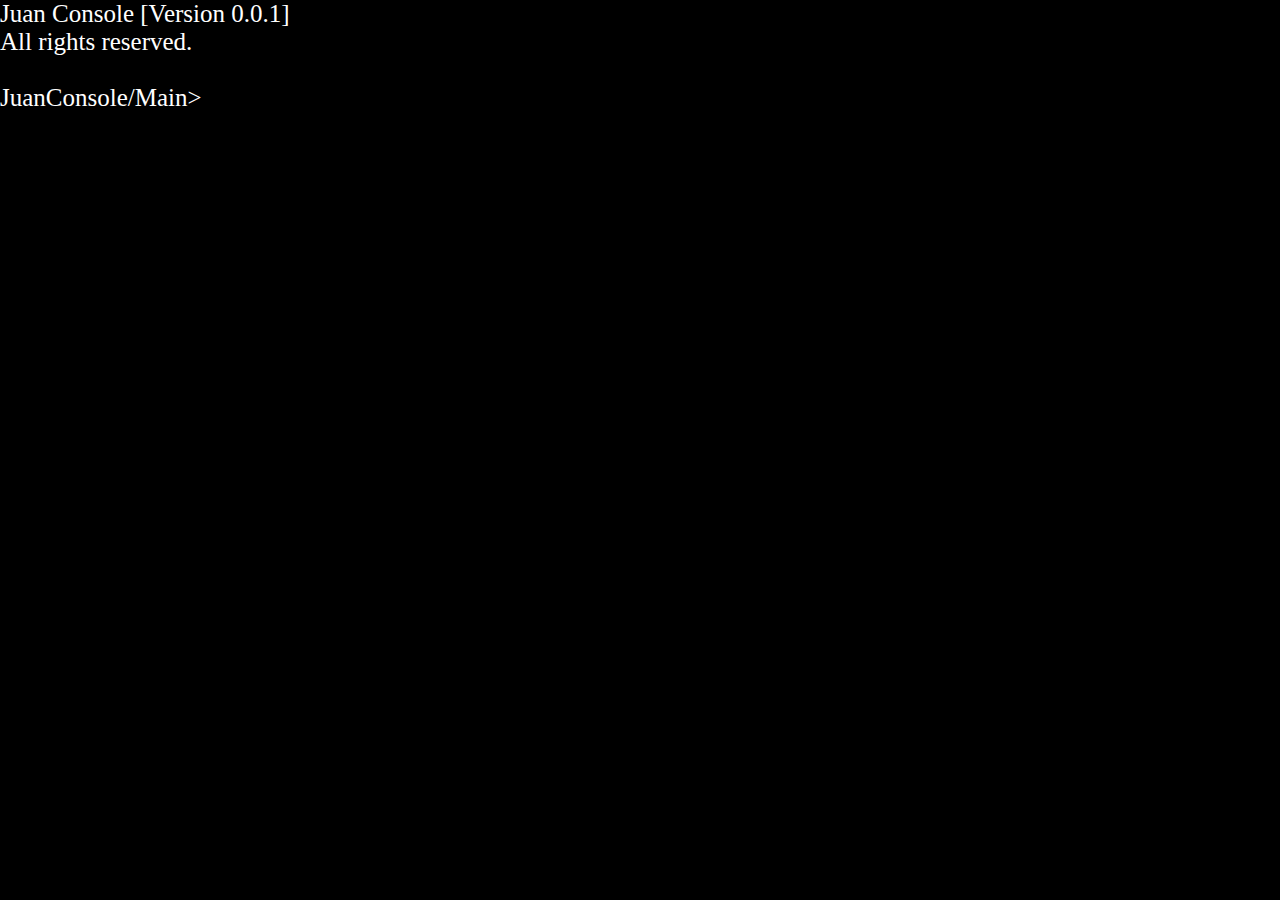
<file: index.html>
<!DOCTYPE html>
<html>
<head>
	<meta charset="utf-8">
	<meta name="viewport" content="width=device-width, initial-scale=1">
	<title>WebConsole</title>
	<script src="https://ajax.googleapis.com/ajax/libs/jquery/3.6.1/jquery.min.js"></script>
	<script type="text/javascript" src="js/console.js"></script>
	<script type="text/javascript" src="js/textFormatting.js"></script>
	<script type="text/javascript" src="js/basic.js"></script>
	<script type="text/javascript" src="js/test.js"></script>
	<link rel="stylesheet" type="text/css" href="css/console.css">
</head>
<body>
	<div class="console" id="console">
		
	</div>
</body>
</html>
</file>
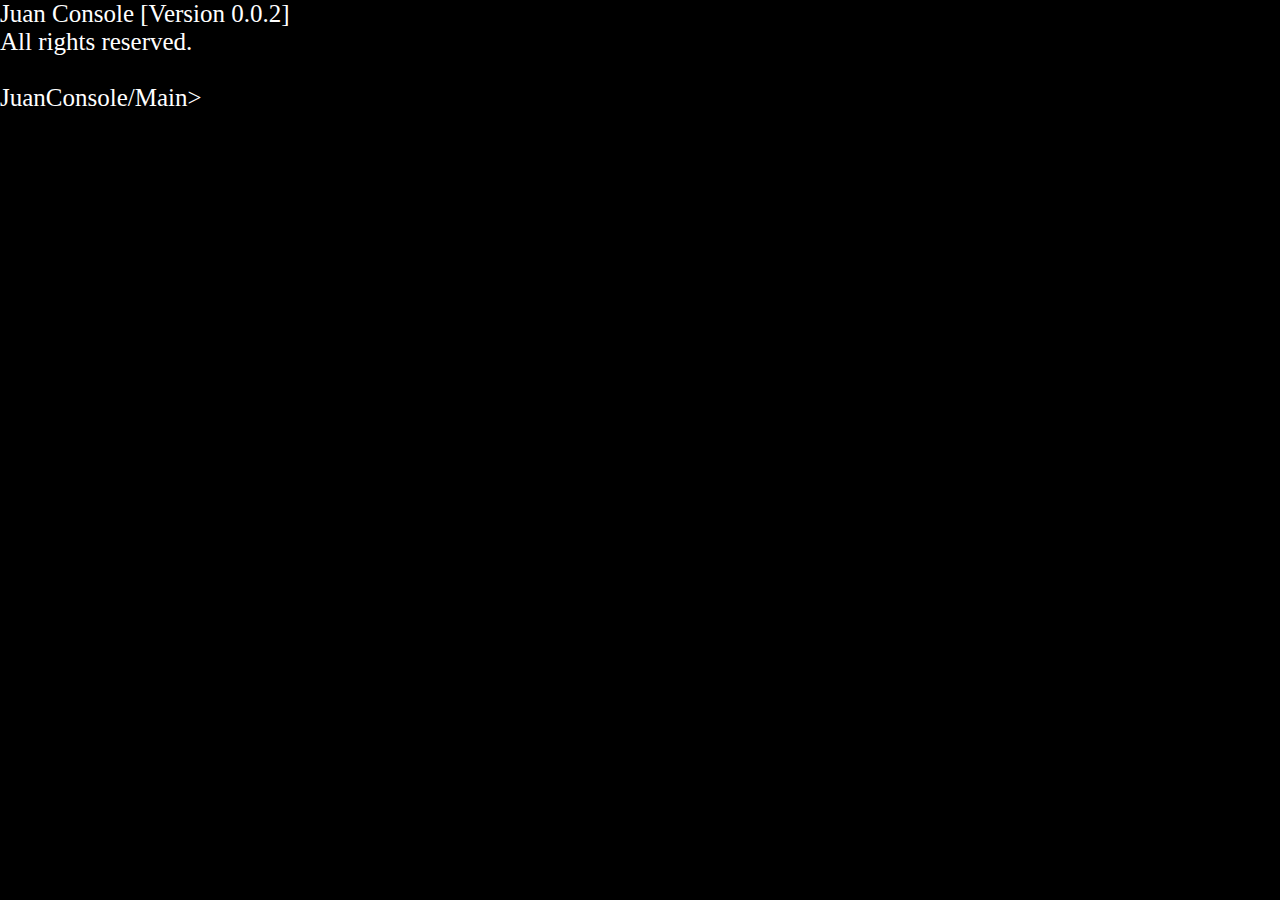
<file: ClientSide/index.html>
<!DOCTYPE html>
<html>
<head>
	<meta charset="utf-8">
	<meta name="viewport" content="width=device-width, initial-scale=1">
	<title>WebConsole</title>
	<script src="https://ajax.googleapis.com/ajax/libs/jquery/3.6.1/jquery.min.js"></script>
	<script type="text/javascript" src="js/console.js"></script>
	<script type="text/javascript" src="js/textFormatting.js"></script>
	<script type="text/javascript" src="js/basic.js"></script>
	<script type="text/javascript" src="js/test.js"></script>
	<script type="text/javascript" src="js/chatting.js"></script>
	<link rel="stylesheet" type="text/css" href="css/console.css">
</head>
<body>
	<div class="console" id="console">
		
	</div>
</body>
</html>
</file>
<file: css/console.css>
body{
	margin: 0px;
	padding: 0px;
	background-color: black;
	overflow: hidden;
}

#console{
    width: 100%;
    height: 100%;
    background: black;
}


.inputHidden{
	width: 0%;	
}

#input{
	height: 0px;
	width: 0%;
}

#output{
	margin:0px;
    overflow-y: auto;
    padding: 0px;


	-ms-overflow-style: none;  /* IE and Edge */
	scrollbar-width: none;  /* Firefox */
}

#output::-webkit-scrollbar{
  display: none;
}

#outputList{
	list-style: none;
	margin:0px;
	padding: 0px;
}

#inputInput{
	width: 100%;
	border: 0px;
	height: 10vh;
	font-size: 30px;
	padding: 0px;
	border: 0px solid none;
	border-radius: 0px;
	color: white;
	background-color: black;
}


.content{
	display: inline;
}


.multiline {
  white-space: pre-wrap;
}


.contentContainer{
	display: inline;
}

.focusedCommandLine > .content{
	border: 1px solid white;
	color: white;
}

#outputList li{
	font-size: 25px;
}

#outputList li label{
	color: white;
}

#outputList li:hover > label{
	color: black;
}

#outputList li:hover{
	padding: 0px;
}



.whiteBlack > .content{
	color: white;
	background-color: black;
}

.blackWhite > .content{
	color: black;
	background-color: white;
}

.greenWhite > .content{
	color: green;
	background-color: white;
}

.greenBlack > .content{
	color: green;
	background-color: black;
}
</file>
<file: ClientSide/css/console.css>
body{
	margin: 0px;
	padding: 0px;
	background-color: black;
	overflow: hidden;
}

#console{
    width: 100%;
    height: 100%;
    background: black;
}


.inputHidden{
	width: 0%;	
}

#input{
	height: 0px;
	width: 0%;
}

#output{
	margin:0px;
    overflow-y: auto;
    padding: 0px;


	-ms-overflow-style: none;  /* IE and Edge */
	scrollbar-width: none;  /* Firefox */
}

#output::-webkit-scrollbar{
  display: none;
}

#outputList{
	list-style: none;
	margin:0px;
	padding: 0px;
}

#inputInput{
	width: 100%;
	border: 0px;
	height: 10vh;
	font-size: 30px;
	padding: 0px;
	border: 0px solid none;
	border-radius: 0px;
	color: white;
	background-color: black;
}


.content{
	display: inline;
}


.multiline {
  white-space: pre-wrap;
}


.contentContainer{
	display: inline;
}

.focusedCommandLine > .content{
	border: 1px solid white;
	color: white;
}

#outputList li{
	font-size: 25px;
}

#outputList li label{
	color: white;
}

#outputList li:hover > label{
	color: black;
}

#outputList li:hover{
	padding: 0px;
}



.whiteBlack > .content{
	color: white;
	background-color: black;
}

.blackWhite > .content{
	color: black;
	background-color: white;
}

.greenWhite > .content{
	color: green;
	background-color: white;
}

.greenBlack > .content{
	color: green;
	background-color: black;
}
</file>
